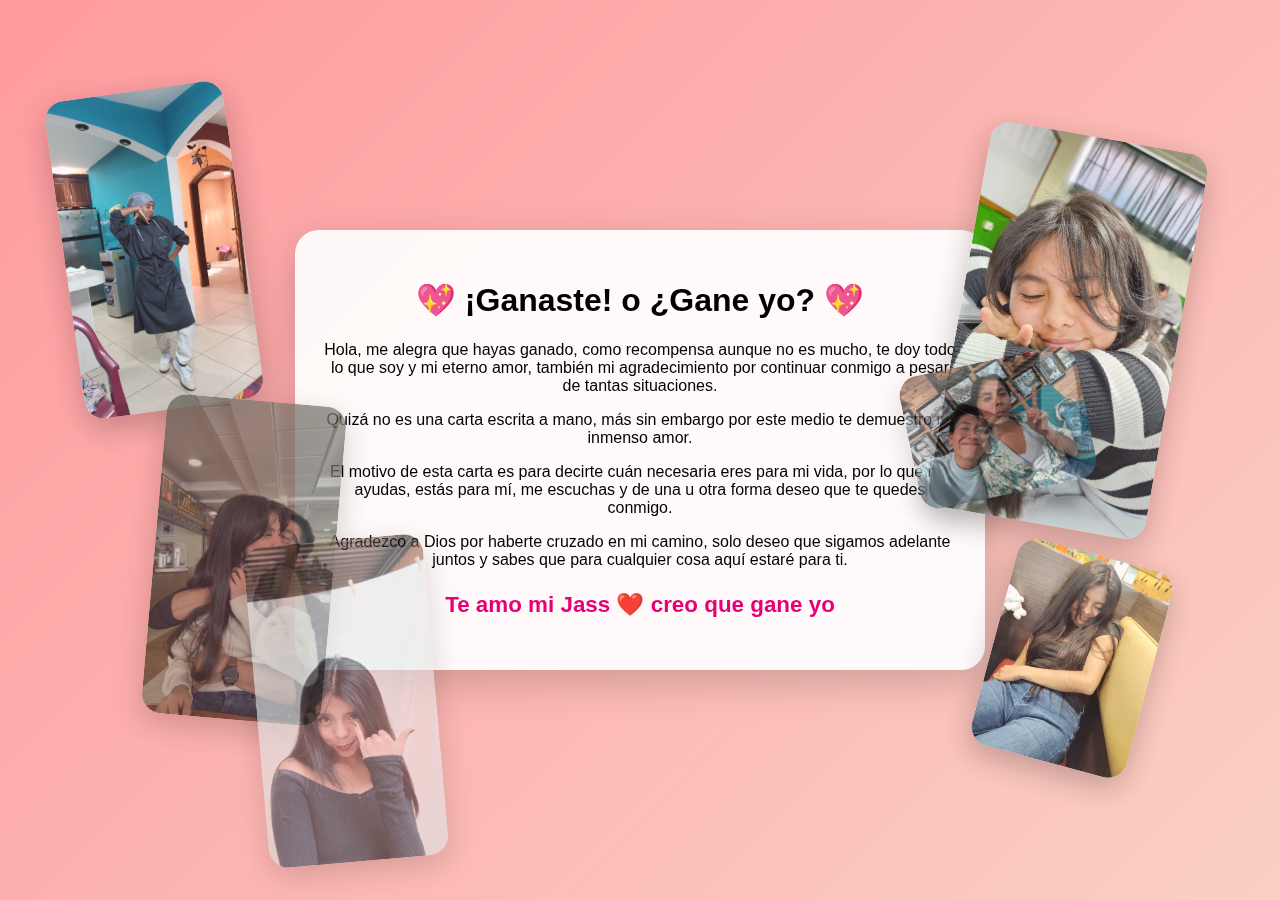
<file: final.html>
<!DOCTYPE html>
<html lang="es">
<head>
    <meta charset="UTF-8">
    <meta name="viewport" content="width=device-width, initial-scale=1.0">
    <title>Ganaste o ¿Gane yo?</title>
    <link rel="stylesheet" href="finalcss.css">
</head>
<body>

    <!-- Fotos flotantes / collage -->
    <div class="photos-overlay">
        <img src="img/foto1.jpeg" alt="Foto 1" class="photo photo-1">
        <img src="img/foto2.jpeg" alt="Foto 2" class="photo photo-2">
        <img src="img/foto3.jpeg" alt="Foto 3" class="photo photo-3">
        <img src="img/foto4.jpeg" alt="Foto 4" class="photo photo-4 semi-transparent">
        <img src="img/foto5.jpeg" alt="Foto 5" class="photo photo-5">
        <img src="img/foto6.jpeg" alt="Foto 6" class="photo photo-6 semi-transparent">
        <!-- Agrega más fotos aquí si quieres -->
    </div>

    <div class="box">
        <h1>💖 ¡Ganaste! o ¿Gane yo? 💖</h1>
        <p>
            Hola, me alegra que hayas ganado, como recompensa aunque no es mucho,
            te doy todo lo que soy y mi eterno amor, también mi agradecimiento
            por continuar conmigo a pesar de tantas situaciones.
        </p>
        <p>
            Quizá no es una carta escrita a mano, más sin embargo por este medio
            te demuestro mi inmenso amor.
        </p>
        <p>
            El motivo de esta carta es para decirte cuán necesaria eres para mi vida,
            por lo que me ayudas, estás para mí, me escuchas y de una u otra forma
            deseo que te quedes conmigo.
        </p>
        <p>
            Agradezco a Dios por haberte cruzado en mi camino, solo deseo que sigamos
            adelante juntos y sabes que para cualquier cosa aquí estaré para ti.
        </p>
        <p style="font-weight: bold; font-size: 1.4em; color: #e60073;">
            Te amo mi Jass ❤️ creo que gane yo
        </p>
    </div>

</body>
</html>
</file>
<file: finalcss.css>
body {
    min-height: 100vh;
    margin: 0;
    padding: 20px;
    background: linear-gradient(135deg, #ff9a9e, #fad0c4);
    display: flex;
    justify-content: center;
    align-items: center;
    font-family: Arial, sans-serif;
    box-sizing: border-box;
    position: relative;
    overflow: hidden;
}

/* Contenedor principal para centrar el contenido correctamente */
.content-wrapper {
    position: relative;
    z-index: 10;                    /* muy por encima de las fotos */
    display: flex;
    justify-content: center;
    align-items: center;
    width: 100%;
    min-height: 100vh;
}

/* Cuadro de texto principal */
.box {
    background: rgba(255, 255, 255, 0.92);
    padding: 30px 25px;
    border-radius: 24px;
    text-align: center;
    max-width: 640px;
    width: 90%;
    margin: 20px auto;
    box-shadow: 0 12px 40px rgba(0, 0, 0, 0.18);
    backdrop-filter: blur(8px);     /* efecto vidrio suave */
}

/* Firma final destacada */
.firma {
    font-weight: bold;
    font-size: 1.45em;
    color: #e60073;
    margin-top: 35px;
    line-height: 1.4;
}

/* Contenedor de fotos flotantes */
.photos-overlay {
    position: absolute;
    inset: 0;
    pointer-events: none;
    z-index: 1;
}

/* Estilo general de las fotos */
.photo {
    position: absolute;
    width: 180px;
    max-width: 45vw;
    border-radius: 20px;
    box-shadow: 0 10px 30px rgba(0, 0, 0, 0.25);
    object-fit: cover;
    opacity: 0.92;
    transition: transform 0.4s ease, opacity 0.4s ease;
}

.semi-transparent {
    opacity: 0.65;
}

/* Posiciones en escritorio */
.photo-1 { top: 10%; left: 5%;   transform: rotate(-8deg); }
.photo-2 { top: 15%; right: 8%;  transform: rotate(10deg); width: 220px; }
.photo-3 { bottom: 20%; left: 12%; transform: rotate(5deg); opacity: 0.75; }
.photo-4 { top: 40%; right: 15%; transform: rotate(-12deg); }
.photo-5 { bottom: 15%; right: 10%; transform: rotate(15deg); width: 160px; }
.photo-6 { top: 60%; left: 20%;  transform: rotate(-5deg); opacity: 0.6; }

/* Hover solo en dispositivos con mouse (no en touch) */
@media (hover: hover) {
    .photo:hover {
        transform: scale(1.15) rotate(0deg);
        opacity: 1;
        z-index: 2;
        box-shadow: 0 20px 50px rgba(0, 0, 0, 0.4);
    }
}

/* Móviles medianos (hasta tablets) */
@media (max-width: 768px) {
    .photo {
        width: 130px;
        max-width: 42vw;
        border-radius: 18px;
    }

    .semi-transparent {
        opacity: 0.58;
    }

    .photo-1 { top: 6%; left: 4%; transform: rotate(-10deg); }
    .photo-2 { top: 10%; right: 5%; transform: rotate(12deg); width: 150px; }
    .photo-3 { bottom: 16%; left: 9%; transform: rotate(8deg); opacity: 0.72; }
    .photo-4 { top: 32%; right: 11%; transform: rotate(-14deg); }
    .photo-5 { bottom: 11%; right: 7%; transform: rotate(16deg); width: 120px; }
    .photo-6 { top: 52%; left: 13%; transform: rotate(-7deg); opacity: 0.58; }

    .box {
        padding: 24px 18px;
        border-radius: 20px;
        max-width: 92%;
    }
}

/* Celulares pequeños */
@media (max-width: 480px) {
    .photo {
        width: 100px;
        max-width: 38vw;
        border-radius: 16px;
    }

    .photo-1 { top: 4%; left: 3%; }
    .photo-2 { top: 8%; right: 4%; }
    .photo-3 { bottom: 14%; left: 7%; }
    .photo-4 { top: 28%; right: 9%; }
    .photo-5 { bottom: 9%; right: 5%; }
    .photo-6 { top: 48%; left: 10%; }

    .box {
        padding: 20px 15px;
        margin: 15px auto;
        max-width: 95%;
    }

    h1 {
        font-size: 1.9em;
    }

    p {
        font-size: 0.95em;
        line-height: 1.5;
    }

    .firma {
        font-size: 1.3em;
    }
}
</file>
